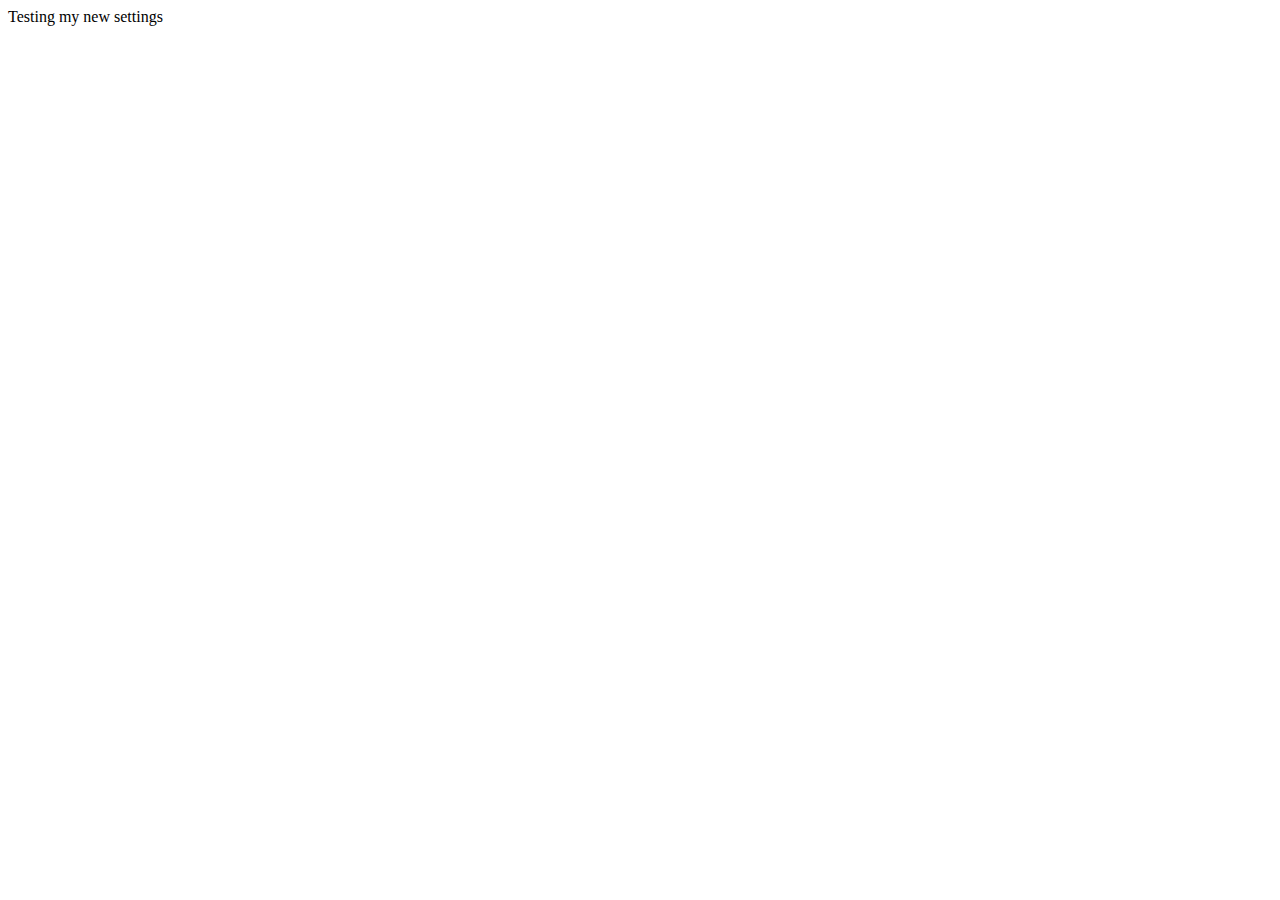
<file: new.html>
<!DOCTYPE html>
<html lang="en">
<head>
    <meta charset="UTF-8">
    <meta name="viewport" content="width=device-width, initial-scale=1.0">
    <title>Test Page</title>
</head>
<body>
    Testing my new settings
</body>
</html>
</file>
